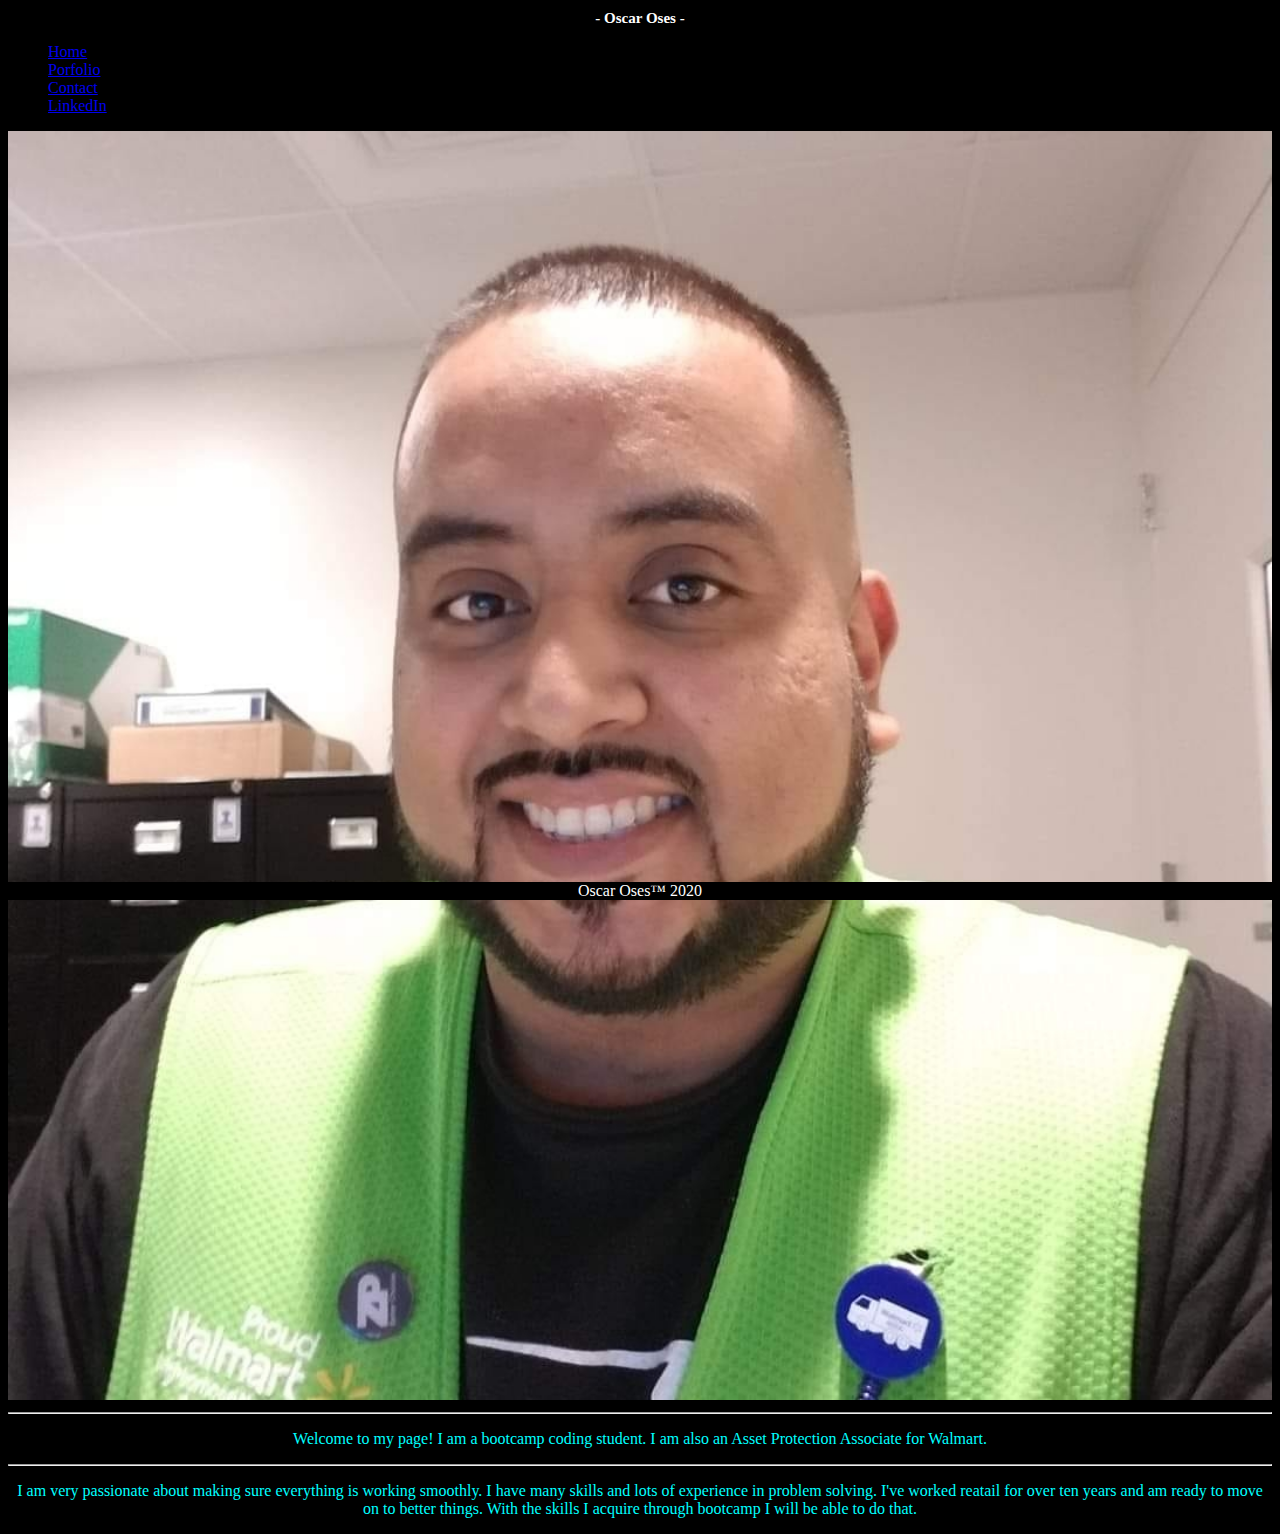
<file: index.html>
<!DOCTYPE html>
<html lang="en">
  <head>
    <!-- Required meta tags -->
    <meta charset="utf-8" />
    <meta
      name="viewport"
      content="width=device-width, initial-scale=1, shrink-to-fit=no"
    />

    <!-- Bootstrap CSS -->
    <link
      rel="stylesheet"
      href="https://stackpath.bootstrapcdn.com/bootstrap/4.5.0/css/bootstrap.min.css"
      integrity="sha384-9aIt2nRpC12Uk9gS9baDl411NQApFmC26EwAOH8WgZl5MYYxFfc+NcPb1dKGj7Sk"
      crossorigin="anonymous"
    />
    <link rel="stylesheet" href="assets/style.css" />

    <title>Oscar's Page</title>
  </head>
  <nav id="navigation">
    <h1>- Oscar Oses -</h1>
    <ul class="nav justify-content-center">
      <li class="nav-item">
        <a class="nav-link active" href="index.html">Home</a>
      </li>
      <li class="nav-item">
        <a class="nav-link" href="portfolio.html">Porfolio</a>
      </li>
      <li class="nav-item">
        <a class="nav-link" href="contact.html">Contact</a>
      </li>
      <li class="nav-item">
        <a
          class="nav-link"
          href="https://www.linkedin.com/in/oscar-oses-13728a10b"
          >LinkedIn</a
        >
      </li>
    </ul>
  </nav>
  <main>
    <div class="container">
      <div id="jumbo" class="jumbotron">
        <img id="oscar" src="assets/Oscar.jpg" />
        <hr />
        <p class="lead">
          Welcome to my page! I am a bootcamp coding student. I am also an Asset
          Protection Associate for Walmart.
        </p>
        <hr class="my-4" />
        <p>
          I am very passionate about making sure everything is working smoothly.
          I have many skills and lots of experience in problem solving. I've
          worked reatail for over ten years and am ready to move on to better
          things. With the skills I acquire through bootcamp I will be able to
          do that.
        </p>
      </div>
    </div>
    <footer id="foot">
      <div class="container">
        Oscar Oses&trade; 2020
      </div>
    </footer>

    <!-- Optional JavaScript -->
    <!-- jQuery first, then Popper.js, then Bootstrap JS -->
    <script
      src="https://code.jquery.com/jquery-3.5.1.slim.min.js"
      integrity="sha384-DfXdz2htPH0lsSSs5nCTpuj/zy4C+OGpamoFVy38MVBnE+IbbVYUew+OrCXaRkfj"
      crossorigin="anonymous"
    ></script>
    <script
      src="https://cdn.jsdelivr.net/npm/popper.js@1.16.0/dist/umd/popper.min.js"
      integrity="sha384-Q6E9RHvbIyZFJoft+2mJbHaEWldlvI9IOYy5n3zV9zzTtmI3UksdQRVvoxMfooAo"
      crossorigin="anonymous"
    ></script>
    <script
      src="https://stackpath.bootstrapcdn.com/bootstrap/4.5.0/js/bootstrap.min.js"
      integrity="sha384-OgVRvuATP1z7JjHLkuOU7Xw704+h835Lr+6QL9UvYjZE3Ipu6Tp75j7Bh/kR0JKI"
      crossorigin="anonymous"
    ></script>
  </main>
</html>
</file>
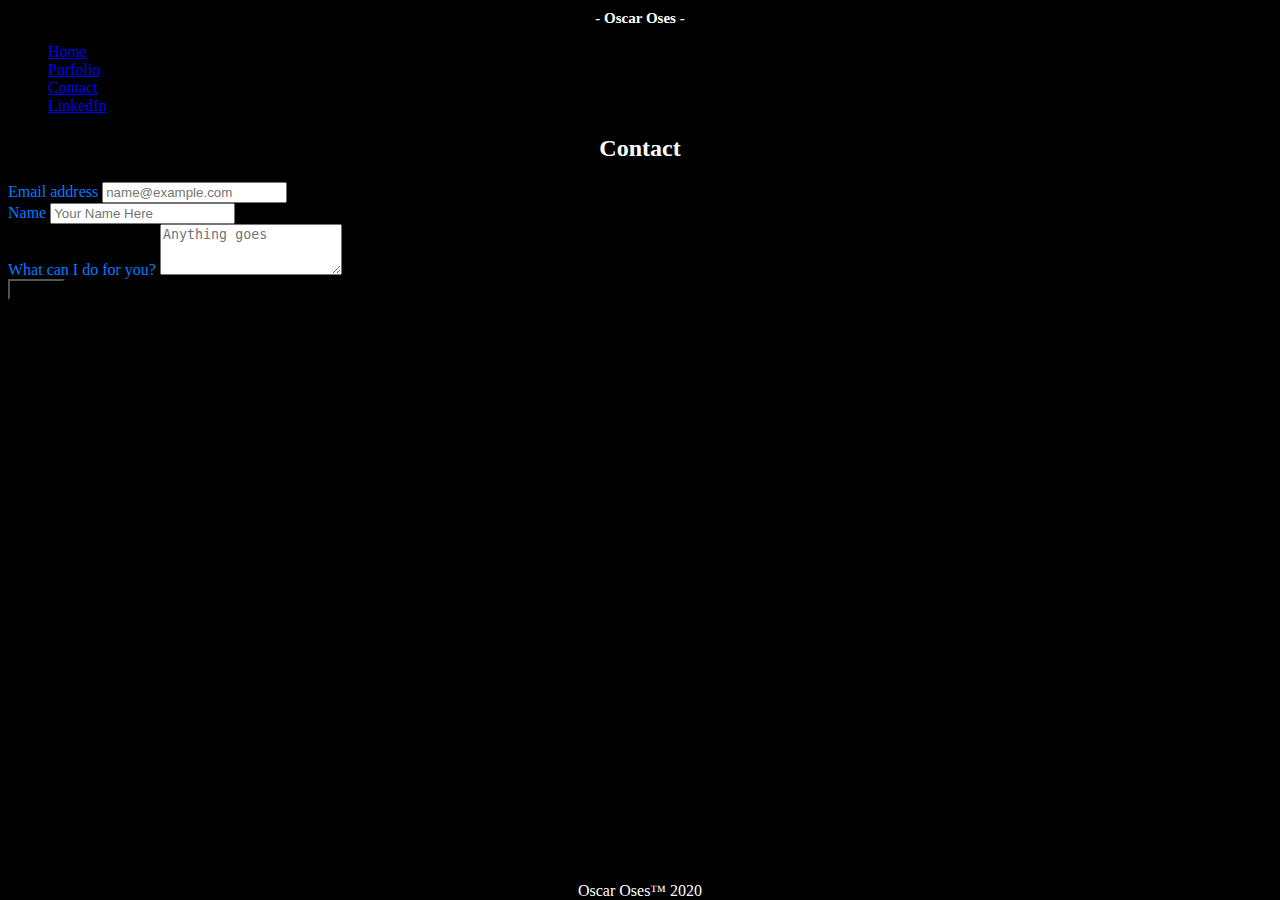
<file: contact.html>
<!doctype html>
<html lang="en">
  <head>
    <!-- Required meta tags -->
    <meta charset="utf-8">
    <meta name="viewport" content="width=device-width, initial-scale=1, shrink-to-fit=no">

    <!-- Bootstrap CSS -->
    <link rel="stylesheet" href="https://stackpath.bootstrapcdn.com/bootstrap/4.5.0/css/bootstrap.min.css" integrity="sha384-9aIt2nRpC12Uk9gS9baDl411NQApFmC26EwAOH8WgZl5MYYxFfc+NcPb1dKGj7Sk" crossorigin="anonymous">
    <link rel="stylesheet" href="assets/style.css">   
    <title>Contact</title>
  </head>
  <nav id="navigation">
    <h1>- Oscar Oses -</h1>
    <ul class="nav justify-content-center">
        <li class="nav-item">
        <a class="nav-link active" href="index.html">Home</a>
        </li>
        <li class="nav-item">
        <a class="nav-link" href="portfolio.html">Porfolio</a>
        </li>
        <li class="nav-item">
        <a class="nav-link" href="contact.html">Contact</a>
        </li>
        <li class="nav-item">
        <a class="nav-link" href="https://www.linkedin.com/in/oscar-oses-13728a10b">LinkedIn</a>
        </li>
    </ul>
  </nav>
  <main>
     <h2>Contact</h2>
    <div class="container">
     <form>
      <div class="form-group">
        <label for="exampleFormControlInput1">Email address</label>
        <input type="email" class="form-control" id="exampleFormControlInput1" placeholder="name@example.com">
      </div>
      <div class="form-group">
        <label for="exampleFormControlInput1">Name</label>
        <input type="name" class="form-control" id="exampleFormControlInput1" placeholder="Your Name Here">
      </div>
      <div class="form-group">        
      </div>
      <div class="form-group">
        <label for="exampleFormControlTextarea1">What can I do for you?</label>
        <textarea class="form-control" id="exampleFormControlTextarea1" placeholder="Anything goes" rows="3"></textarea>
      </div>
      <button id="button" type="submit" class="btn btn-primary">Submit</button>
    </div>
    </form>
    <footer id="foot">
      <div class="container">
        Oscar Oses&trade; 2020
      </div>
    </footer>

    <!-- Optional JavaScript -->
    <!-- jQuery first, then Popper.js, then Bootstrap JS -->
    <script src="https://code.jquery.com/jquery-3.5.1.slim.min.js" integrity="sha384-DfXdz2htPH0lsSSs5nCTpuj/zy4C+OGpamoFVy38MVBnE+IbbVYUew+OrCXaRkfj" crossorigin="anonymous"></script>
    <script src="https://cdn.jsdelivr.net/npm/popper.js@1.16.0/dist/umd/popper.min.js" integrity="sha384-Q6E9RHvbIyZFJoft+2mJbHaEWldlvI9IOYy5n3zV9zzTtmI3UksdQRVvoxMfooAo" crossorigin="anonymous"></script>
    <script src="https://stackpath.bootstrapcdn.com/bootstrap/4.5.0/js/bootstrap.min.js" integrity="sha384-OgVRvuATP1z7JjHLkuOU7Xw704+h835Lr+6QL9UvYjZE3Ipu6Tp75j7Bh/kR0JKI" crossorigin="anonymous"></script>
  </main>
</html>
</file>
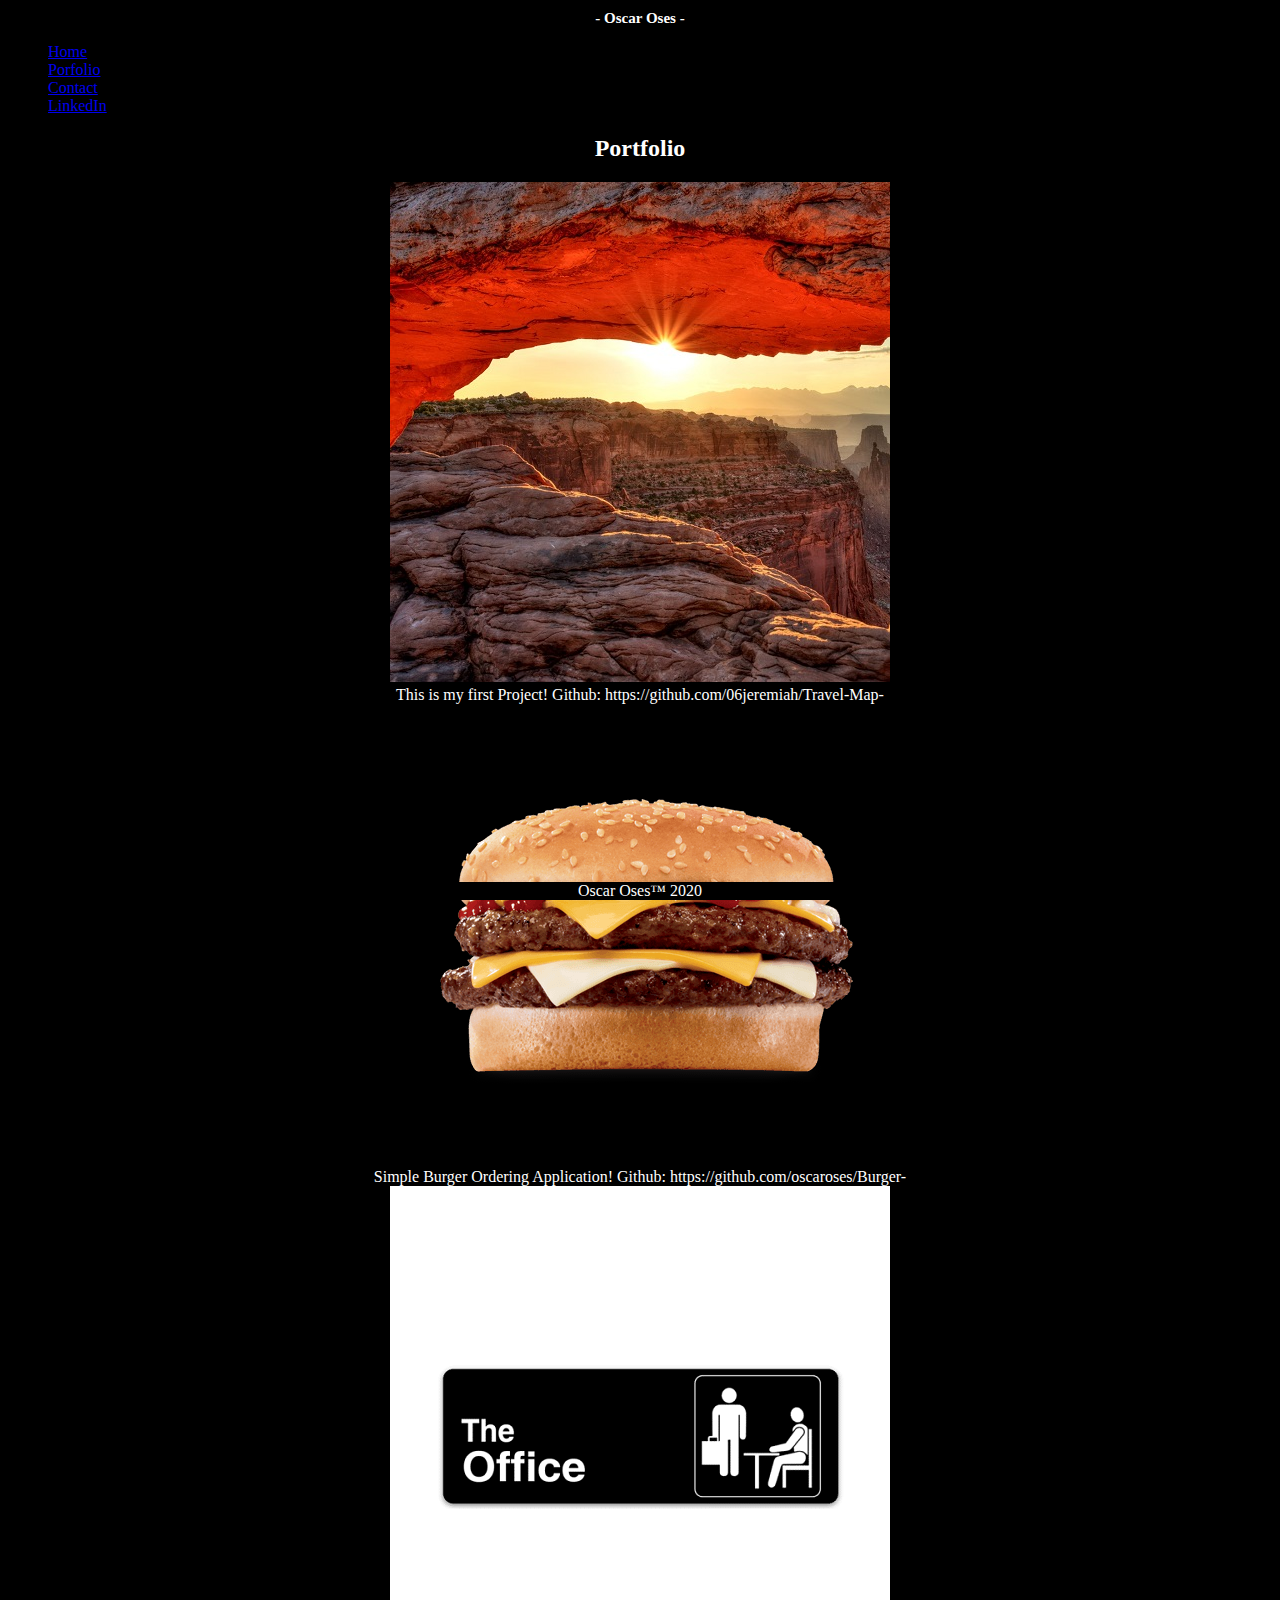
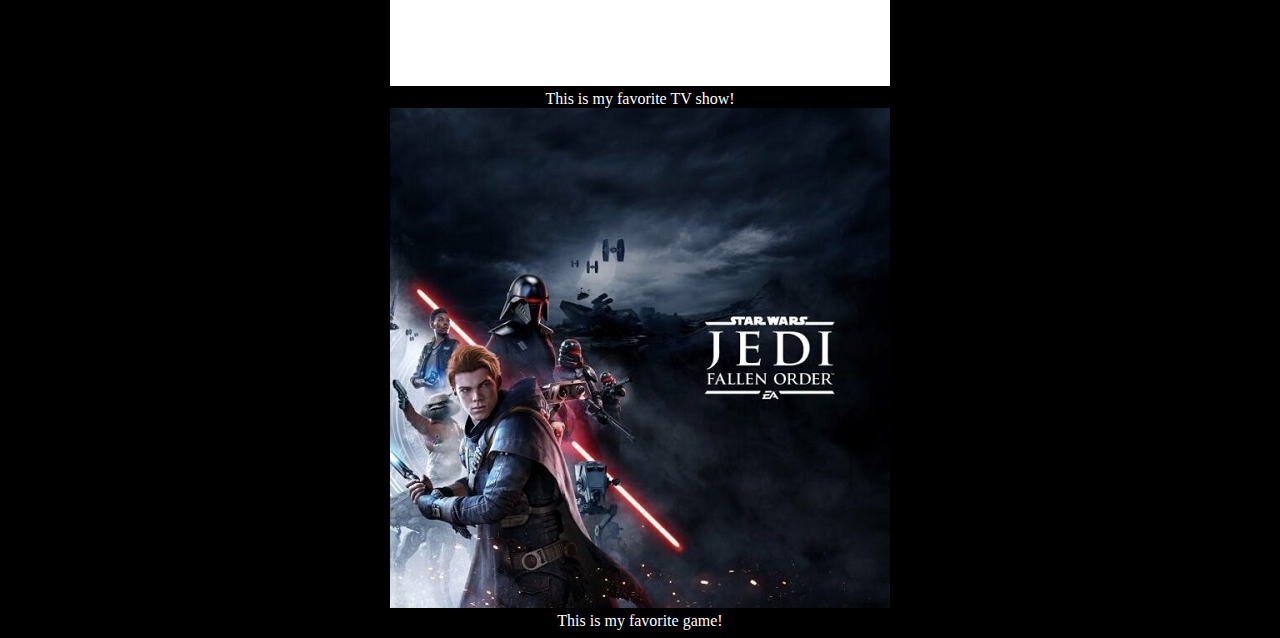
<file: portfolio.html>
<!DOCTYPE html>
<html lang="en">
  <head>
    <!-- Required meta tags -->
    <meta charset="utf-8" />
    <meta
      name="viewport"
      content="width=device-width, initial-scale=1, shrink-to-fit=no"
    />

    <!-- Bootstrap CSS -->
    <link
      rel="stylesheet"
      href="https://stackpath.bootstrapcdn.com/bootstrap/4.5.0/css/bootstrap.min.css"
      integrity="sha384-9aIt2nRpC12Uk9gS9baDl411NQApFmC26EwAOH8WgZl5MYYxFfc+NcPb1dKGj7Sk"
      crossorigin="anonymous"
    />
    <link rel="stylesheet" href="assets/style.css" />
    <title>Portfolio</title>
  </head>
  <nav id="navigation">
    <h1>- Oscar Oses -</h1>
    <ul class="nav justify-content-center">
      <li class="nav-item">
        <a class="nav-link active" href="index.html">Home</a>
      </li>
      <li class="nav-item">
        <a class="nav-link" href="portfolio.html">Porfolio</a>
      </li>
      <li class="nav-item">
        <a class="nav-link" href="contact.html">Contact</a>
      </li>
      <li class="nav-item">
        <a
          class="nav-link"
          href="https://www.linkedin.com/in/oscar-oses-13728a10b"
          >LinkedIn</a
        >
      </li>
    </ul>
  </nav>
  <main>
    <h2>Portfolio</h2>
    <div class="container">
      <div class="row">
        <div id="cards" class="col-lg-6 col-md-12 col-sm-12">
          <div class="card">
            <div class="card-body">
              <a href="https://06jeremiah.github.io/Travel-Map-/">
                <img
                  src="assets/RoamForth.jpg"
                  class="img-fluid rounded mx-auto d-block"
                  alt="Responsive image"
                /> </a
              ><br />
              This is my first Project! Github:
              https://github.com/06jeremiah/Travel-Map-
            </div>
          </div>
        </div>
        <div id="cards" class="col-lg-6 col-md-12 col-sm-12">
          <div class="card">
            <div class="card-body">
              <a href="https://fast-brook-20261.herokuapp.com/">
                <img
                  src="assets/burgertime.jpg"
                  class="img-fluid rounded mx-auto d-block"
                  alt="Responsive image"
                /><br />
              </a>
              Simple Burger Ordering Application! Github:
              https://github.com/oscaroses/Burger-
            </div>
          </div>
        </div>
      </div>
      <div class="row">
        <div id="cards" class="col-lg-6 col-md-12 col-sm-12">
          <div class="card">
            <div class="card-body">
              <a href="https://www.nbc.com/the-office">
                <img
                  src="assets/theoffice.jpeg"
                  class="img-fluid rounded mx-auto d-block"
                  alt="Responsive image"
                /><br />
              </a>
              This is my favorite TV show!
            </div>
          </div>
        </div>
        <div id="cards" class="col-lg-6 col-md-12 col-sm-12">
          <div class="card">
            <div class="card-body">
              <a href="https://www.ea.com/games/starwars/jedi-fallen-order">
                <img
                  src="assets/starwars.jpg"
                  class="img-fluid rounded mx-auto d-block"
                  alt="Responsive image"
                /><br />
              </a>
              This is my favorite game!
            </div>
          </div>
        </div>
      </div>
    </div>
    <footer id="foot">
      <div class="container">Oscar Oses&trade; 2020</div>
    </footer>
    <!-- Optional JavaScript -->
    <!-- jQuery first, then Popper.js, then Bootstrap JS -->
    <script
      src="https://code.jquery.com/jquery-3.5.1.slim.min.js"
      integrity="sha384-DfXdz2htPH0lsSSs5nCTpuj/zy4C+OGpamoFVy38MVBnE+IbbVYUew+OrCXaRkfj"
      crossorigin="anonymous"
    ></script>
    <script
      src="https://cdn.jsdelivr.net/npm/popper.js@1.16.0/dist/umd/popper.min.js"
      integrity="sha384-Q6E9RHvbIyZFJoft+2mJbHaEWldlvI9IOYy5n3zV9zzTtmI3UksdQRVvoxMfooAo"
      crossorigin="anonymous"
    ></script>
    <script
      src="https://stackpath.bootstrapcdn.com/bootstrap/4.5.0/js/bootstrap.min.js"
      integrity="sha384-OgVRvuATP1z7JjHLkuOU7Xw704+h835Lr+6QL9UvYjZE3Ipu6Tp75j7Bh/kR0JKI"
      crossorigin="anonymous"
    ></script>
  </main>
</html>
</file>
<file: assets/style.css>
#navigation {
  background-color: black;
  width: 100%;
}

#jumbo {
  background-color: black;
  color: cyan;
  text-align: center;
}

#cards {
  background-color: black;
  text-align: center;
}

.card {
  background-color: black;
  color: white;
}

body {
  background-color: black;
}

h1 {
  text-align: center;
  color: white;
  font-size: 15px;
}

h2 {
    text-align: center;
    color: white;
  }

h5 {
  text-align: center;
}

p {
  text-align: center;
}

#foot {
  position: fixed;
  left: 0;
  bottom: 0;
  width: 100%;
  background-color: black;
  color: white;
  text-align: center;
}

#oscar {
  width: 100%;
}

#button {
  background-color: black;
}

label {
  color: #007bff;
}
</file>
